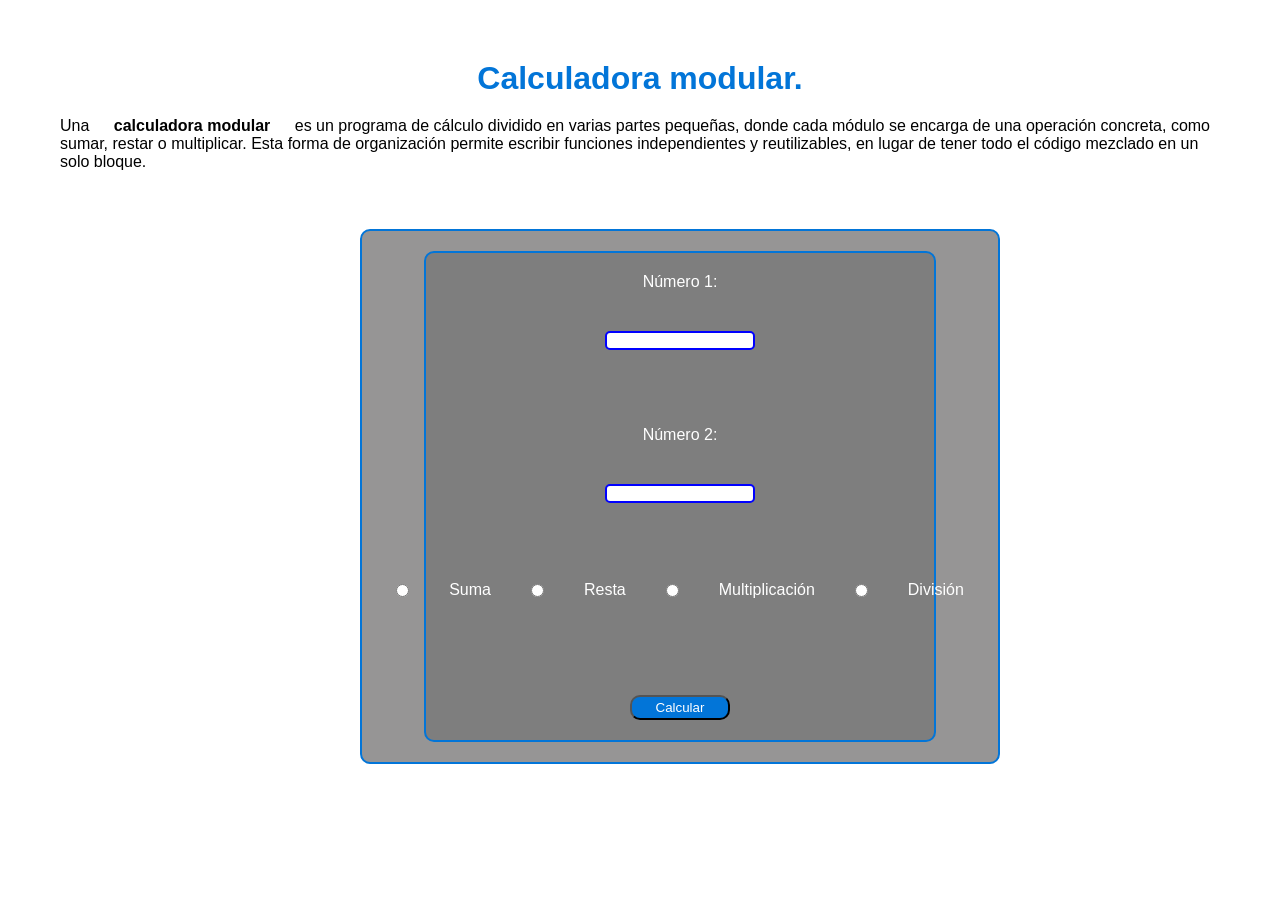
<file: clase_5/index.html>
<!DOCTYPE html>
<html lang="es">
<head>
    <meta charset="UTF-8">
    <meta name="viewport" content="width=device-width, initial-scale=1.0">
    <title>Formulario de prueba</title>
    <link rel="stylesheet" href="estilos.css">
</head>
<body>
    <h1 id="titulo_principal">Calculadora modular.</h1>
    <p>Una <strong>calculadora modular</strong> es un programa de cálculo dividido en varias partes pequeñas, donde cada módulo se encarga de una operación concreta, 
        como sumar, restar o multiplicar. Esta forma de organización permite escribir funciones independientes y reutilizables, en lugar de tener todo 
        el código mezclado en un solo bloque.</p>
        <br>
<div id="contenedor_calculadora">
    <form id="form_calculadora" action="#" method="post">
        <label for="num1">Número 1:</label>
        <input type="number" id="num1" class="numbers" name="num1" required>
        <br><br>
        <label for="num2">Número 2:</label>
        <input type="number" id="num2" class="numbers" name="num2" required>
        <br>
        <div class="operaciones-dos">
        <input type="radio" id="suma" class="color-radio" name="operacion" value="Suma">
        <label for="suma">Suma</label>
        
        <input type="radio" id="resta" name="operacion" value="Resta">
        <label for="resta">Resta</label>
       <!--  </div>
        <br>
        <div class="operaciones-dos"> -->
        <br>    
        <input type="radio" id="multiplicacion"class="color-radio" name="operacion" value="Multiplicacion">

        <label for="multiplicacion">Multiplicación</label>
        <input type="radio" id="division" class="color-radio"name="operacion" value="Division">
        <label for="division">División</label>
        </div>
        <br><br>
        <button type="submit" id="btn-calcular">Calcular</button>
    </form>
</div>

</body>
</html>
</file>
<file: clase_5/estilos.css>
* {
  margin: 20px;
  padding: 0;
  box-sizing: border-box;
  
}
body {
    font-family: Arial, Helvetica, sans-serif;
   /* background-color: rgb(198, 225, 216); */
   flex-direction: column;
   align-content: center;
}
h1 {
    text-align: center;
    color:#0275d8;
}
#contenedor_calculadora {
    width:50vw;
    margin-left: 25vw;
    display: flex;
    align-items: center;
    justify-content:center;
    border-radius: 10px;
    background-color:rgb(150, 149, 149);
    border: solid 2.5px #0275d8
}
form {
    display: flex;
    flex-direction:column;
    align-items:center;
    justify-content: center;
    background-color: rgb(126, 126, 126);
    width:40vw;
    color:white;
    border: solid 2.5px #0275d8;
    border-radius: 10px;
}
.operaciones-dos {
    display:flex;
    flex-direction:row;
    align-items:center;
    justify-content:center;
    color:whit
}
#btn-calcular {
    background-color: #0275d8;
    border-radius: 10px;
    color:white;
    width: 100px;
    height: 25px;
}
#btn-calcular:hover {
    background-color: blue;
    box-shadow: #0275d8 0px 5px 15px;
}
.color-radio {
    accent-color:#0275d8;
}
.numbers {
    width: 150px;
    color:#0275d8;
    border:blue solid 2px;
    border-radius: 5px;
}
</file>
